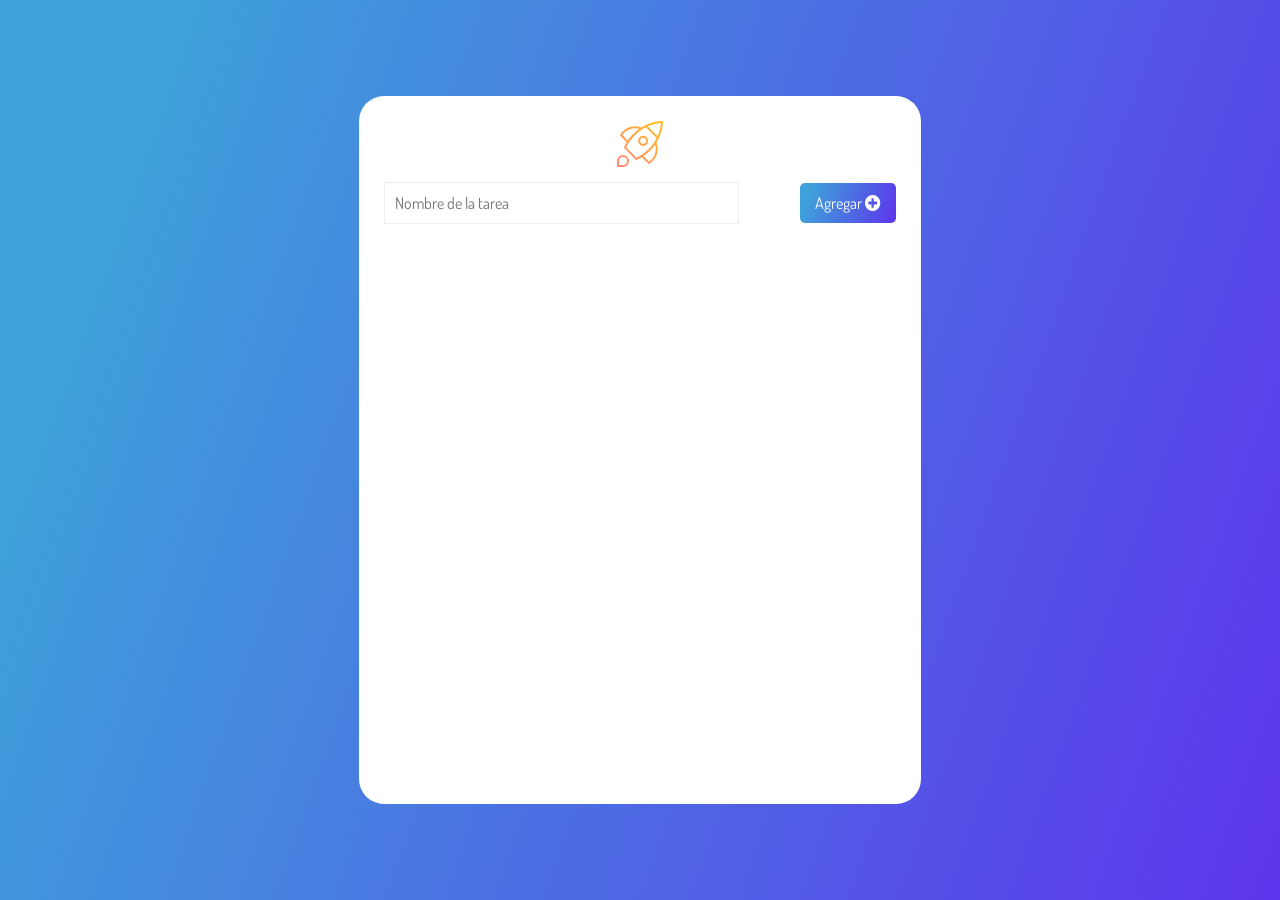
<file: 05 - To Do List (Manipulación del DOM y Modularización)/index.html>
<!DOCTYPE html>
<html lang="en">
  <head>
    <meta charset="UTF-8" />
    <meta http-equiv="X-UA-Compatible" content="IE=edge" />
    <meta name="viewport" content="width=device-width, initial-scale=1.0" />
    <title>TODO App</title>
    <link rel="icon" type="image/png" href="./assets/rocket.svg" />
    <link rel="preconnect" href="https://fonts.gstatic.com" />
    <link
      href="https://fonts.googleapis.com/css2?family=Dosis&family=Open+Sans&family=Parisienne&display=swap"
      rel="stylesheet"
    />
    <link
      href="https://cdnjs.cloudflare.com/ajax/libs/font-awesome/5.15.3/css/all.min.css"
      rel="stylesheet"
    />
    <link rel="stylesheet" href="styles.css" />
  </head>
  <body>
    <main>
      <div class="mainCard">
        <div class="title"><img src="./assets/rocket.svg" /></div>
        <div>
          <form action="">
            <input
              type="text"
              name="task"
              placeholder="Nombre de la tarea"
              class="inputForm"
              autocomplete="off"
              data-form-input
            />
            <button type="submit" class="btnCreate" data-form-btn>
              Agregar <i class="fas fa-plus-circle"></i>
            </button>
          </form>
        </div>
        <ul class="cardsList" data-list>
                  
        </ul>
      </div>
    </main>
    <script type="module" src="script.js"></script>
  </body>
</html>
</file>
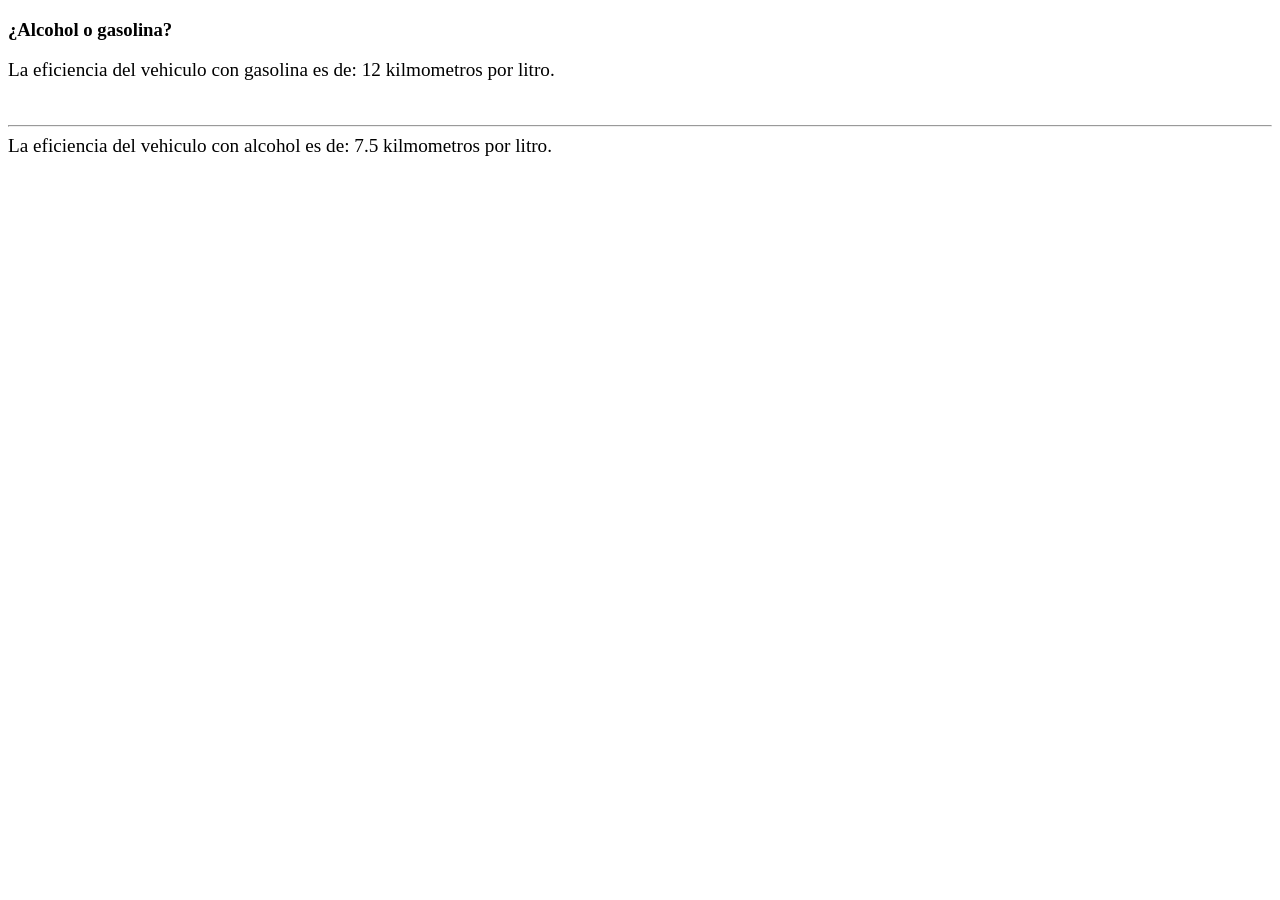
<file: 03 - Ejercicios Javascript (Calculos Básicos)/calculo_consumo.html>
<!DOCTYPE html>
<h3>¿Alcohol o gasolina?</h3>

<script>
    function saltolinea(){
        document.write("<br>".repeat(3)+"<hr>")
    }
    function imprimir(a){
        document.write("<big>"+a+"</big>")
    }
    var gasolina=480/40
    var alcohol=300/40

    imprimir("La eficiencia del vehiculo con gasolina es de: " +gasolina+" kilmometros por litro.")
    saltolinea();
    imprimir("La eficiencia del vehiculo con alcohol es de: " +alcohol+" kilmometros por litro.")

</script>
</file>
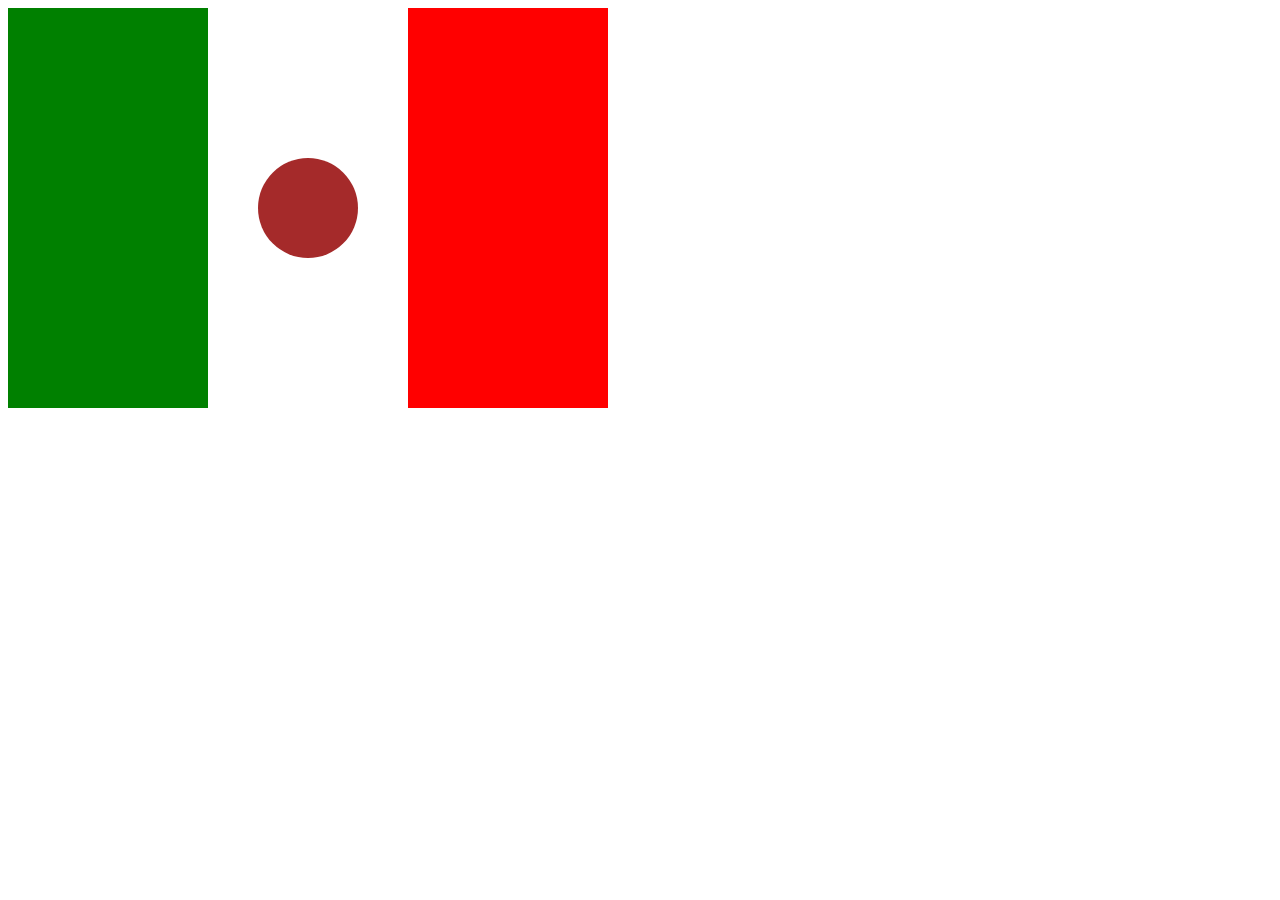
<file: 04 - Animaciones y Juegos en JavaScript/bandera.html>
<head>
    <meta charset = "utf-8">
    <title>Méxicooo</title>
</head>

<body>
    <canvas width="600" height="400">

    </canvas>
    <script>
        var pantalla = document.querySelector("canvas");
        var pincel = pantalla.getContext("2d");
        pincel.fillStyle = "green";
        pincel.fillRect(0,0,200,400);
        pincel.fillStyle = "white";
        pincel.fillRect(200,0,400,400);
        pincel.fillStyle = "red";
        pincel.fillRect(400,0,600,400);
        pincel.fillStyle = "brown";
        pincel.beginPath();
        pincel.arc(300,200,50,0,2*3.1416);
        pincel.fill();
    </script>
</body>
</file>
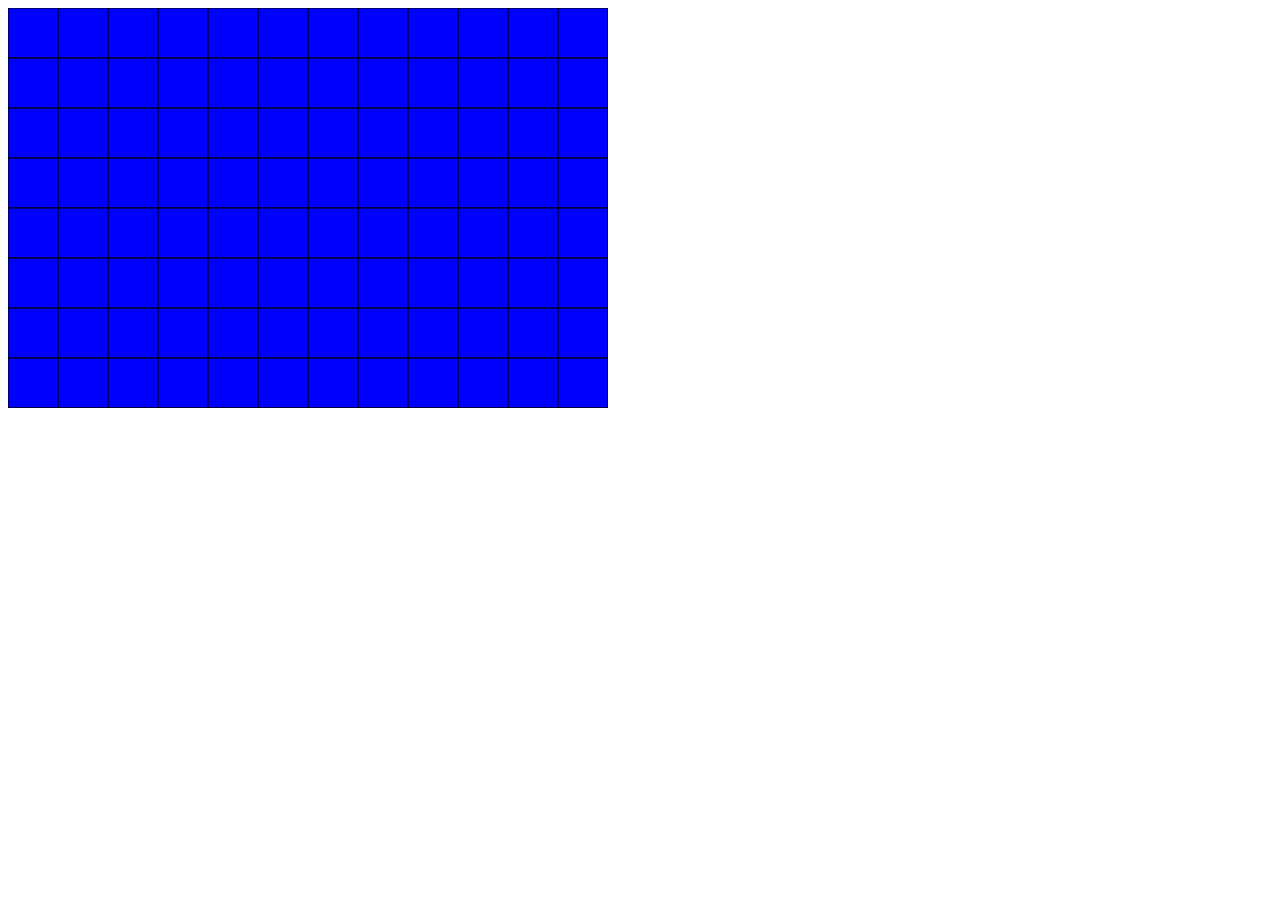
<file: 04 - Animaciones y Juegos en JavaScript/ciclos.html>
<head>
    <meta charset = "utf-8">
    <title>Ciclos</title>
</head>

<body>
    <canvas width="600" height="400">

    </canvas>
    <script>
        function cuaV(x,y,color){
            var pantalla = document.querySelector("canvas");
            var pincel = pantalla.getContext("2d");
            pincel.fillStyle = color;
            pincel.strokeStyle="black";
            pincel.fillRect(x,y,50,50);
            pincel.strokeRect(x,y,50,50);
        }

        for (var i = 0; i <=600; i+=50) {
            for (var j = 0; j <=400 ; j+=50) {
                cuaV(i,j,"blue");
            }
        }
    
       

        

    </script>
</body>
</file>
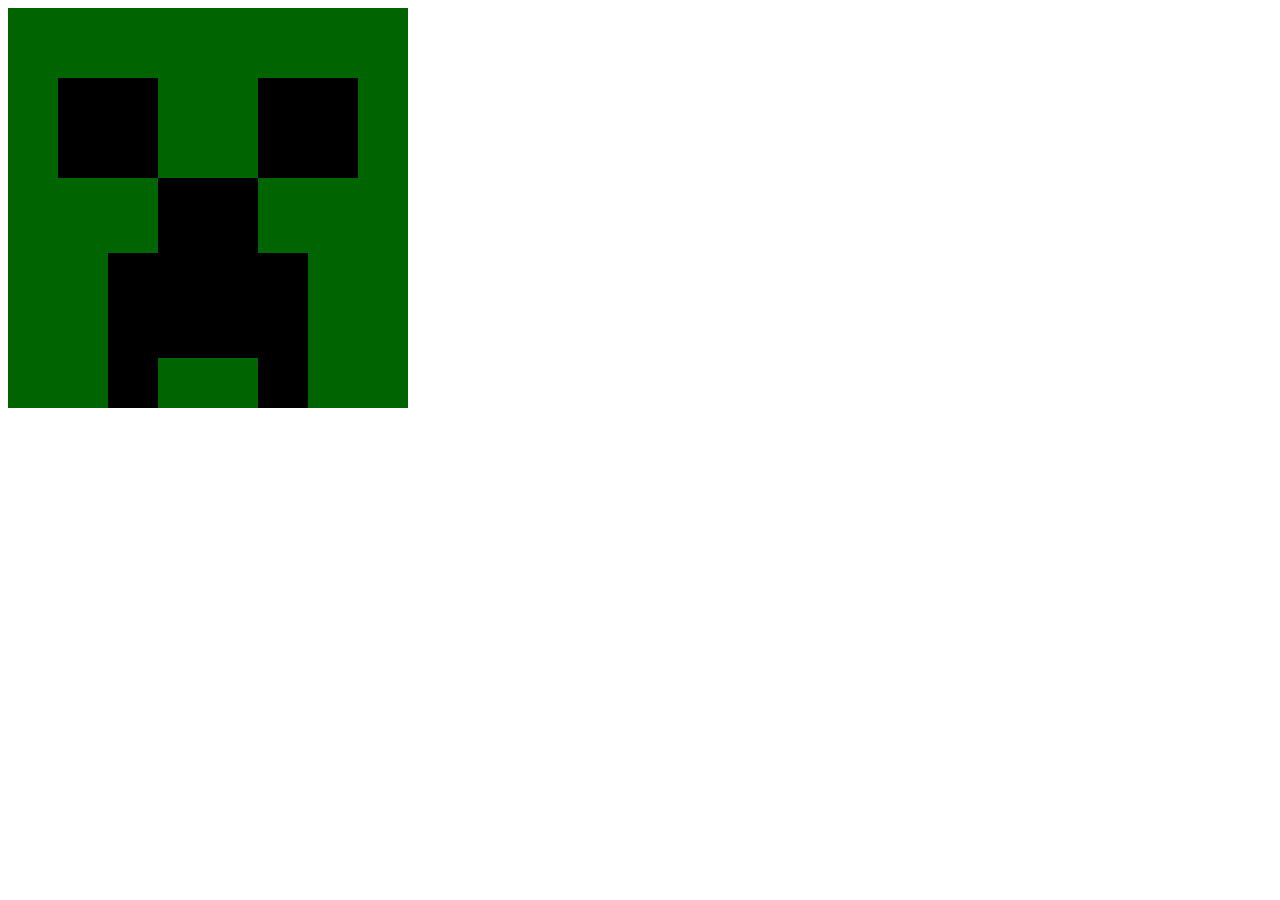
<file: 04 - Animaciones y Juegos en JavaScript/creeper.html>
<head>
    <title>Creeper</title>
</head>

<body>
    <canvas width="400" height="400">

    </canvas>
    <script>
        var pantalla = document.querySelector("canvas");
        var pincel = pantalla.getContext("2d");

        //cara
        pincel.fillStyle = "darkgreen";
        pincel.fillRect(0,0,400,400);

        //ojos
        pincel.fillStyle = "black";
        pincel.fillRect(50,70,100,100);
        pincel.fillStyle = "black";
        pincel.fillRect(250,70,100,100);

        //boca
        pincel.fillStyle = "black";
        pincel.fillRect(150,170,100,180);
        pincel.fillStyle = "black";
        pincel.fillRect(100,245,50,180);
        pincel.fillStyle = "black";
        pincel.fillRect(250,245,50,180);
        



    </script>
</body>
</file>
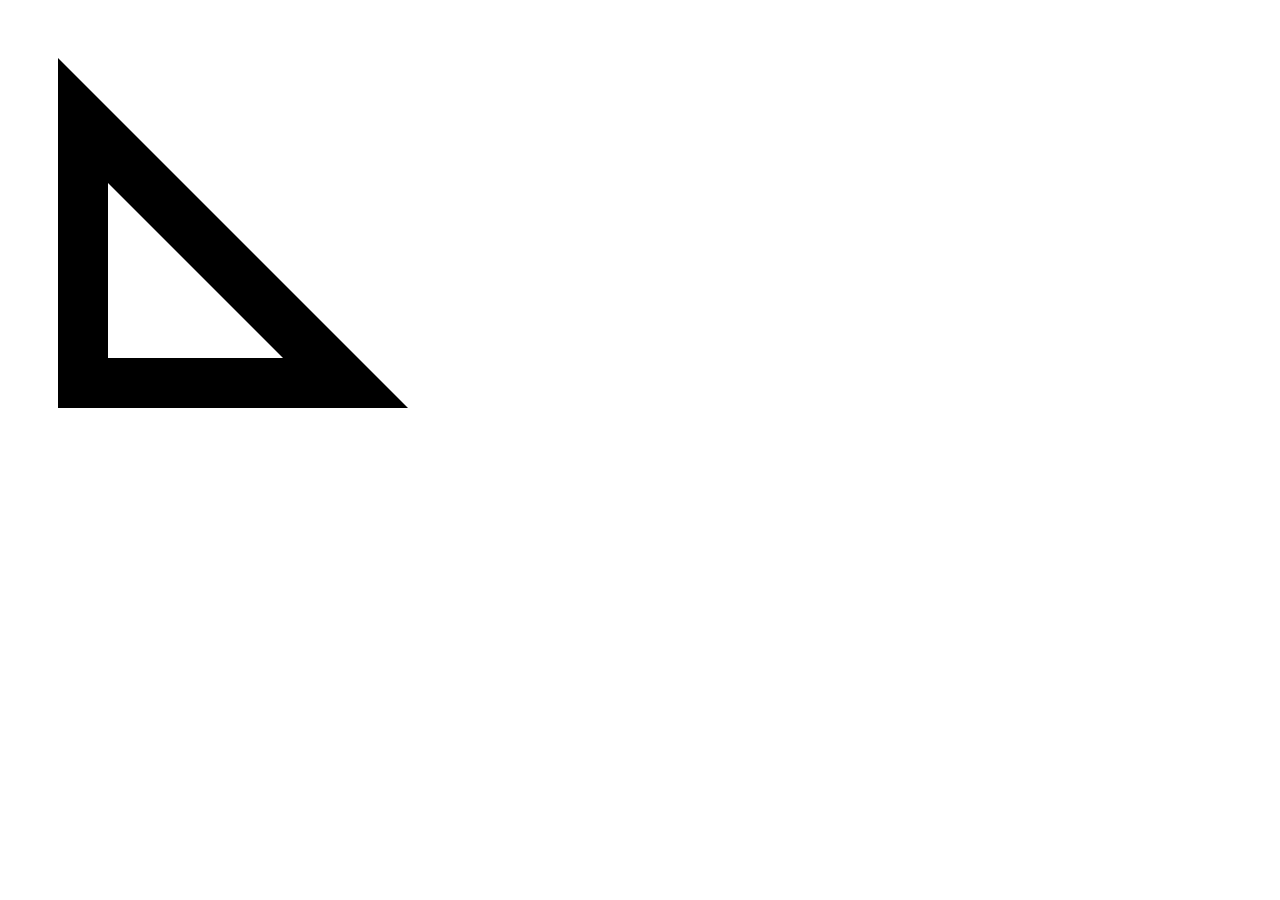
<file: 04 - Animaciones y Juegos en JavaScript/Escuadra.html>
<head>
    <title>Escuadra</title>
</head>

<body>
    <canvas width="400" height="400">

    </canvas>
    <script>

        var pantalla = document.querySelector("canvas");
        var pincel = pantalla.getContext("2d");
        pincel.fillStyle='black';
        pincel.beginPath();
        pincel.moveTo(50, 50);
        pincel.lineTo(50, 400);
        pincel.lineTo(400, 400);
        pincel.fill();

        pincel.fillStyle='white';
        pincel.beginPath();
        pincel.moveTo(100, 175);
        pincel.lineTo(100, 350);
        pincel.lineTo(275, 350);
        pincel.fill();
    </script>
</body>
</file>
<file: 05 - To Do List (Manipulación del DOM y Modularización)/styles.css>
* {
  margin: 0;
  padding: 0;
  font-family: 'Dosis', sans-serif;
  font-size: 16px;
}

main {
  background-image: linear-gradient(
    109.6deg,
    rgba(62, 161, 219, 1) 11.2%,
    rgba(93, 52, 236, 1) 100.2%
  );
  width: 100vw;
  height: 100vh;
  display: flex;
  align-items: center;
  justify-content: center;
}

form {
  width: 100%;
  justify-content: space-between;
  align-items: center;
  display: flex;
  margin-bottom: 15px;
}

.mainCard {
  width: 40vw;
  border-radius: 25px;
  background-color: #fff;
  padding: 25px;
}

.title {
  font-family: 'Dosis', sans-serif;
  display: flex;
  justify-content: center;
  align-content: center;
  margin-bottom: 15px;
}

.inputForm {
  border: none;
  padding: 10px;
  border: 1px solid #eee;
  outline: none;
  width: 65%;
}

.inputForm::placeholder {
  padding: 0px;
}

.btnCreate {
  padding: 10px 15px;
  background-image: linear-gradient(
    109.6deg,
    rgba(62, 161, 219, 1) 11.2%,
    rgba(93, 52, 236, 1) 100.2%
  );
  border: none;
  color: #fff;
  border-radius: 5px;
  cursor: pointer;
}

.cardsList {
  width: 100%;
  display: flex;
  flex-direction: column;
  align-items: center;
  justify-content: flex-start;
  overflow-y: scroll;
  max-height: 60vh;
  height: 60vh;
}

.card {
  width: 90%;
  padding: 15px;
  box-shadow: 2px 4px 4px 4px rgba(71, 71, 71, 0.16);
  display: flex;
  flex-direction: row;
  justify-content: space-between;
  align-content: center;
  margin: 5px 0px;
  position: relative;
}

.task {
  padding: 10px;
}

.icon {
  cursor: pointer;
}

.icon:hover {
  color: rgba(62, 161, 219, 1);
}

.completeIcon {
  color: rgba(62, 161, 219, 1);
}

.trashIcon:hover {
  color: #f00;
}

.deleteConfirmationPop {
  position: relative;
  background-color: rgba(255, 255, 255);
  z-index: 99;
  width: 100%;
  top: -100px;
  left: 0;
}
.deleteSpace {
  position: relative;
  width: 30%;
}

.noTasks {
  font-size: 48px;
}
</file>
